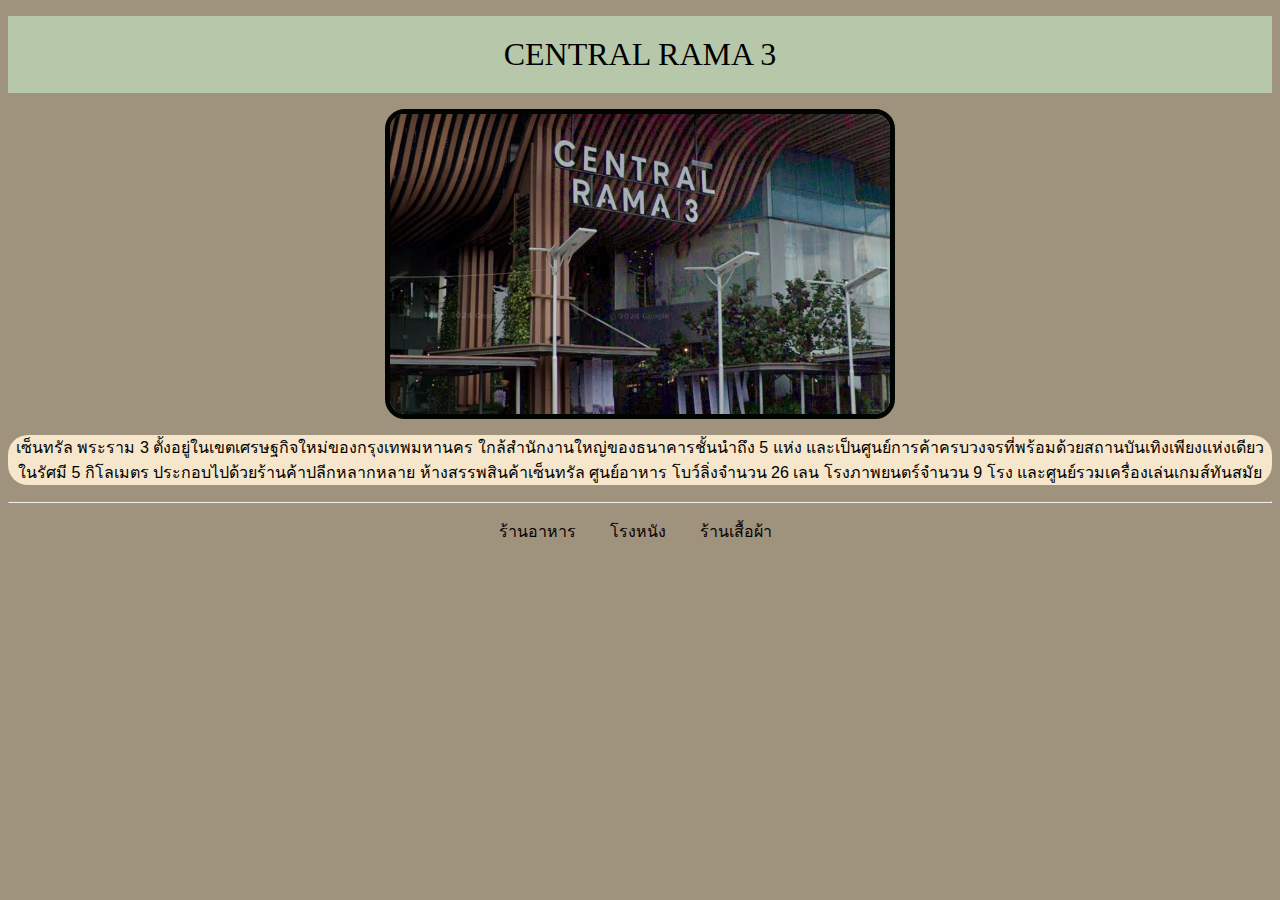
<file: Index.html>
<!DOCTYPE html>
<html lang="en" >
<head>
    <meta charset="UTF-8">
    <meta name="viewport" content="width=device-width, initial-scale=1.0">
    <title>Document</title>
    <link rel="stylesheet" href="style.css"/>
    
</head>
<style></style>
<body>    
       <p><h1>CENTRAL RAMA 3</h1></p>
<div class="properties" id="face" >
        <img src="central.png" />
        </div>
        <div class="properties__text" >
        <p>เซ็นทรัล พระราม 3 ตั้งอยู่ในเขตเศรษฐกิจใหม่ของกรุงเทพมหานคร ใกล้สำนักงานใหญ่ของธนาคารชั้นนำถึง 5 แห่ง 
        และเป็นศูนย์การค้าครบวงจรที่พร้อมด้วยสถานบันเทิงเพียงแห่งเดียวในรัศมี 5 กิโลเมตร ประกอบไปด้วยร้านค้าปลีกหลากหลาย ห้างสรรพสินค้าเซ็นทรัล ศูนย์อาหาร โบว์ลิ่งจำนวน 26 เลน โรงภาพยนตร์จำนวน 9 โรง และศูนย์รวมเครื่องเล่นเกมส์ทันสมัย</p>
</div>
<hr />
    <nav>
        <ul>
          <li><a href="./sw.html">ร้านอาหาร</a></li>
          <li><a href="./major.html">โรงหนัง</a></li>
          <li><a href="./uniqo.html">ร้านเสื้อผ้า</a></li>
        </ul>
      </nav>
</body>
</html>
</file>
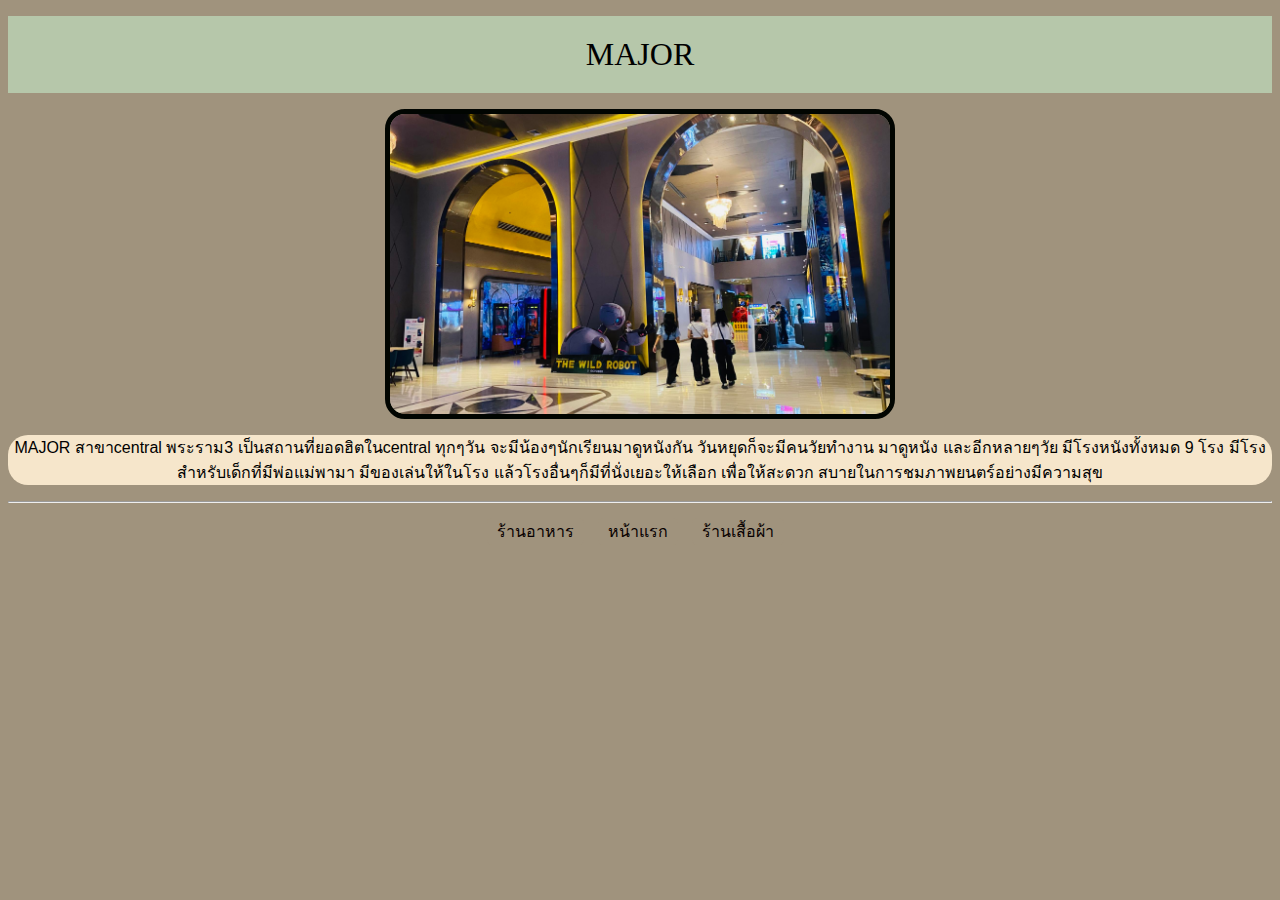
<file: major.html>
<!DOCTYPE html>
<html lang="en" >
<head>
    <meta charset="UTF-8">
    <meta name="viewport" content="width=device-width, initial-scale=1.0">
    <title>Document</title>
    <link rel="stylesheet" href="style.css"/>
    
    
</head>
<body>    
    </div>
    <p><h1>MAJOR</h1></p>
    <div class="properties" id="face" >
        <img src="./major.png" />
        </div>
        <div class="properties__text" >
            <p>
                MAJOR สาขาcentral พระราม3 เป็นสถานที่ยอดฮิตในcentral ทุกๆวัน จะมีน้องๆนักเรียนมาดูหนังกัน วันหยุดก็จะมีคนวัยทำงาน
                มาดูหนัง และอีกหลายๆวัย มีโรงหนังทั้งหมด 9 โรง มีโรงสำหรับเด็กที่มีพ่อแม่พามา มีของเล่นให้ในโรง แล้วโรงอื่นๆก็มีที่นั่งเยอะให้เลือก 
                เพื่อให้สะดวก สบายในการชมภาพยนตร์อย่างมีความสุข  
            </p>
            
        </div>
        <hr />
        <nav>
            <ul>
              <li><a href="./sw.html">ร้านอาหาร</a></li>
              <li><a href="./Index.html">หน้าแรก</a></li>
              <li><a href="./uniqo.html">ร้านเสื้อผ้า</a></li>
            </ul>
          </nav>  
</body>
</html>
</file>
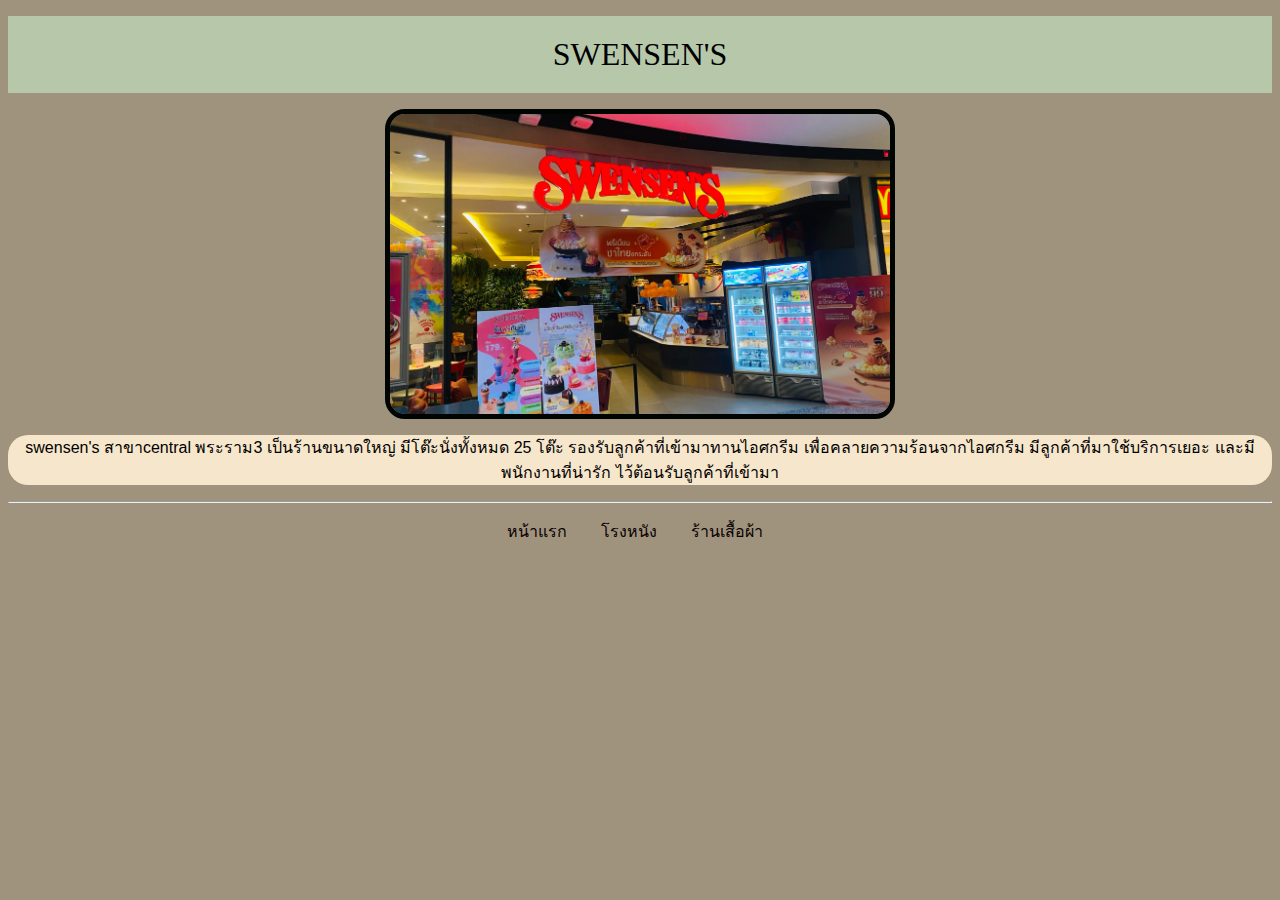
<file: sw.html>
<!DOCTYPE html>
<html lang="en" >
<head>
    <meta charset="UTF-8">
    <meta name="viewport" content="width=device-width, initial-scale=1.0">
    <title>Document</title>
    <link rel="stylesheet" href="style.css"/>
    
   
</head>
<body>
    <p><h1>SWENSEN'S</h1></p>
    <div class="properties" id="face" >
        <img src="./sw.png" />
        </div>
        <div class="properties__text" >
            <p>swensen's สาขาcentral พระราม3 เป็นร้านขนาดใหญ่ มีโต๊ะนั่งทั้งหมด 25 โต๊ะ รองรับลูกค้าที่เข้ามาทานไอศกรีม เพื่อคลายความร้อนจากไอศกรีม มีลูกค้าที่มาใช้บริการเยอะ 
                และมีพนักงานที่น่ารัก ไว้ต้อนรับลูกค้าที่เข้ามา
            </p>            
        </div>
        <hr />
        <nav>
            <ul>
              <li><a href="./Index.html">หน้าแรก</a></li>
              <li><a href="./major.html">โรงหนัง</a></li>
              <li><a href="./uniqo.html">ร้านเสื้อผ้า</a></li>
            </ul>
          </nav>
</body>
</html>
</file>
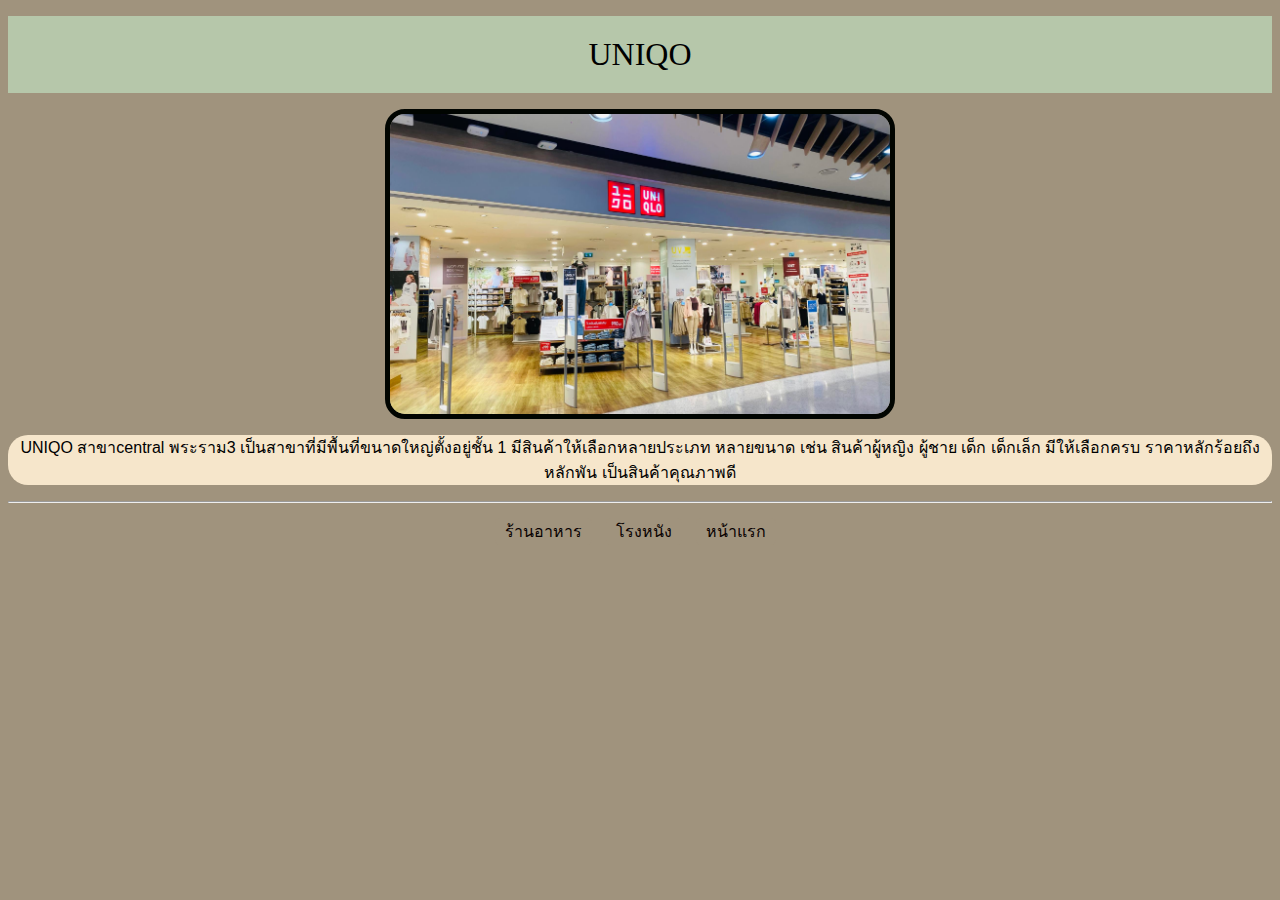
<file: uniqo.html>
<!DOCTYPE html>
<html lang="en" >
<head>
    <meta charset="UTF-8">
    <meta name="viewport" content="width=device-width, initial-scale=1.0">
    <title>Document</title>
    <link rel="stylesheet" href="style.css"/>
    

</head>
<body>
</div>
<p><h1>UNIQO</h1></p>
<div class="properties" id="face" >
    <img src="./uniqo.png" />
    </div>
    <div class="properties__text" >
        <p>
           UNIQO สาขาcentral พระราม3 เป็นสาขาที่มีพื้นที่ขนาดใหญ่ตั้งอยู่ชั้น 1 มีสินค้าให้เลือกหลายประเภท หลายขนาด เช่น สินค้าผู้หญิง ผู้ชาย เด็ก เด็กเล็ก 
           มีให้เลือกครบ ราคาหลักร้อยถึงหลักพัน เป็นสินค้าคุณภาพดี 
        </p>        
    </div>
    <hr />
    <nav>
        <ul>
          <li><a href="./sw.html">ร้านอาหาร</a></li>
          <li><a href="./major.html">โรงหนัง</a></li>
          <li><a href="./Index.html">หน้าแรก</a></li>
        </ul>
      </nav>
</body>
</html>
</file>
<file: style.css>
html {
    background-color:rgb(160, 147, 125) ;
}
h1 {
    background-color: rgb(182, 199, 170);
    text-align: center;
    margin: 0;
    padding: 20px;
    font-family: "Yeseva One", serif;
    font-weight: 400;
    font-style: normal;
}
#face {
    display: flex;
    flex-direction: column;
    align-items: center;
    justify-content: center;
    margin: 0; 
    
    
}
.properties__text {             
        text-align: center;
        background-color: rgb(246, 230, 203);
    border: none;
    border-radius: 20px;
    font-family: "Mitr", sans-serif;
  font-weight: 300;
  font-style: normal;
}
img {
     width: 500px;
    height: 300px;
    object-fit:cover;
    border: 5px solid rgb(1, 5, 1); 
    border-radius: 20px; 
}

    

 
nav ul {
    list-style-type: none;
    padding: 0;
    text-align: center;
  }
  
  nav ul li {
    display: inline;
    margin-right: 10px;
    font-family: "Mitr", sans-serif;
    font-weight: 300;
    font-style: normal;
  }
  
  nav ul li a {
    text-decoration: none;
    color: #080101;
    padding: 5px 10px;
    border-radius: 5px;
    background-color: rgb(160, 147, 125);
  }
  
  nav ul li a:hover {
    background-color: #eeecec;
  }
</file>
